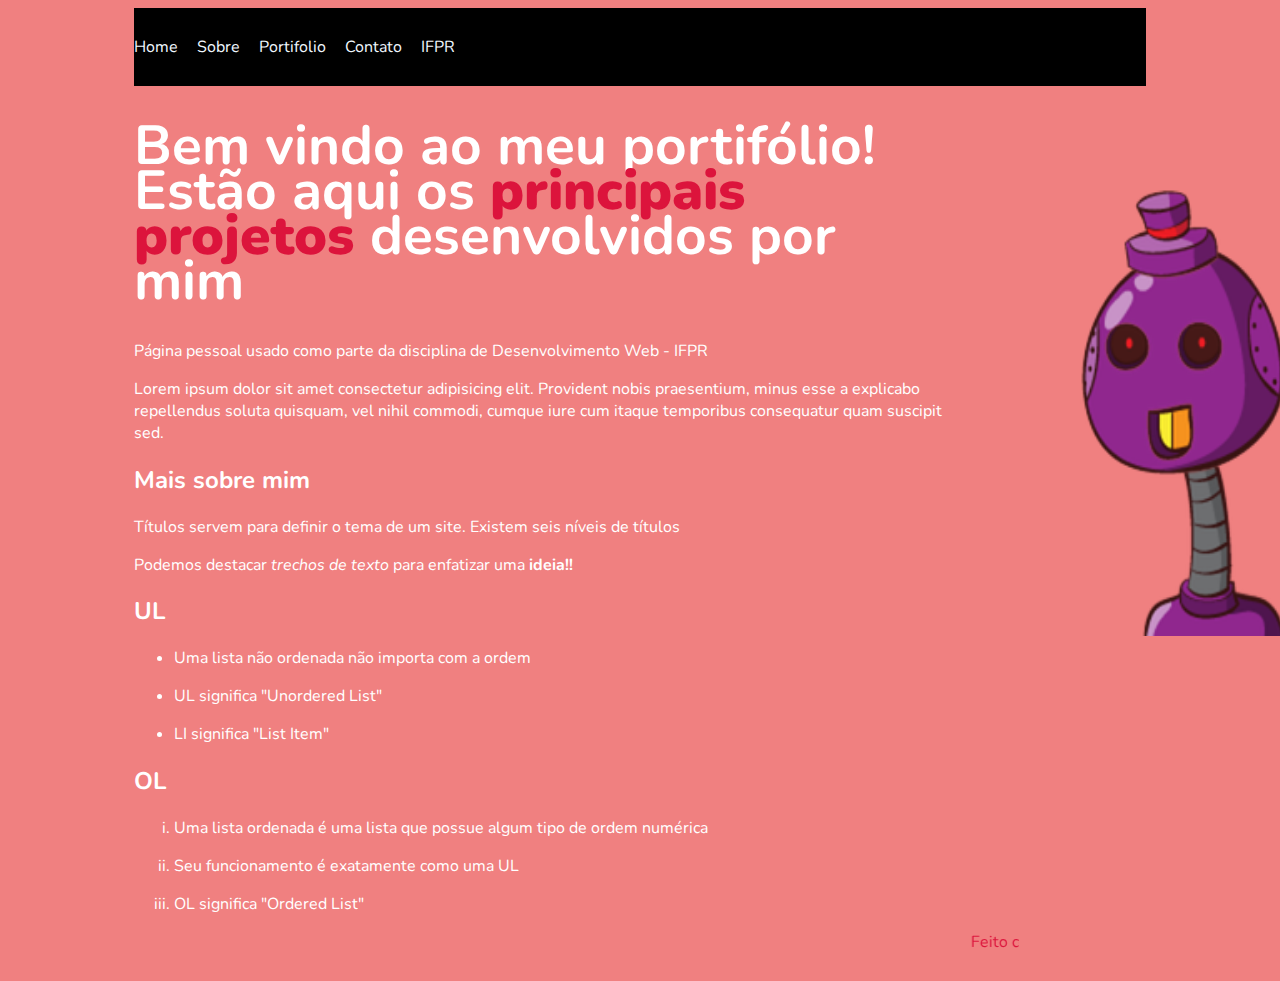
<file: index.html>
<html>

        <head>

            <!-- para html renderizar página -->

            <meta name="author" content="Naju Toledo">


            <title>Naju Toledo</title>

            <link rel="preconnect" href="https://fonts.googleapis.com">
<link rel="preconnect" href="https://fonts.gstatic.com" crossorigin>
<link href="https://fonts.googleapis.com/css2?family=Kode+Mono:wght@400..700&family=Montserrat:ital,wght@0,100..900;1,100..900&family=Nunito:ital,wght@0,200..1000;1,200..1000&display=swap" rel="stylesheet">

            <link rel="stylesheet" href="estilos/styles.css">

           
        </head>

        <body>


            <header>

                <ul>

                    <li> <a href="">Home</a> </li> 
    
                    <li> <a href="./sobre.html"> Sobre</a> </li> 
    
                    <li> <a href="./portifolio.html"> Portifolio</a> </li>
    
                    <li> <a href="./contato.html">Contato</a> </li>
    
                    <li> <a href="https://ifpr.edu.br/foz-do-iguacu/" target="_blank" >IFPR</a> </li>
    
                </ul>

            </header>


            <main>

                <section class="secao-conteudo">


                

            <h1 >Bem vindo ao meu portifólio! Estão aqui os <strong> principais   projetos </strong> desenvolvidos por mim</h1>


            <p>Página pessoal usado como parte da disciplina de Desenvolvimento Web - IFPR</p>

            <p>Lorem ipsum dolor sit amet consectetur adipisicing elit. Provident nobis praesentium, minus esse a explicabo repellendus soluta quisquam, vel nihil commodi, cumque iure cum itaque temporibus consequatur quam suscipit sed.</p>

            <h2 > Mais sobre mim</h2>

            <p>Títulos servem para definir o tema de um site. Existem seis níveis de títulos</p>

            <p>Podemos destacar <em>trechos de texto</em> para enfatizar uma <strong> ideia!!</strong></p>

           <h2>UL</h2>

            <ul>

                <li> <p> Uma lista não ordenada não importa com a ordem</p></li> 

                <li> <p>UL significa "Unordered List"</p></li>

                <li> <p> LI significa "List Item" </p> </li>

            </ul>

            <h2>OL</h2>

            <ol type="i">

                <li> <p> Uma lista ordenada é uma lista que possue algum tipo de ordem numérica</p> </li>

                <li> <p> Seu funcionamento é exatamente como uma UL</p> </li>

                <li> <p>OL significa "Ordered List"</p> </li>

            </ol>


        </section>


        <section class="secao-imagem">

            <img src="imagens/Naju.png" alt="Avatar pessoal representado por um robô." height="550" width="500">

        </section>



            </main>

            <!-- fim do conteúdo principal -->

            <footer>
                <marquee>Feito com todo ódio do mundo por Ana Júlia</marquee>

            </footer>


        </body>

</html>
</file>
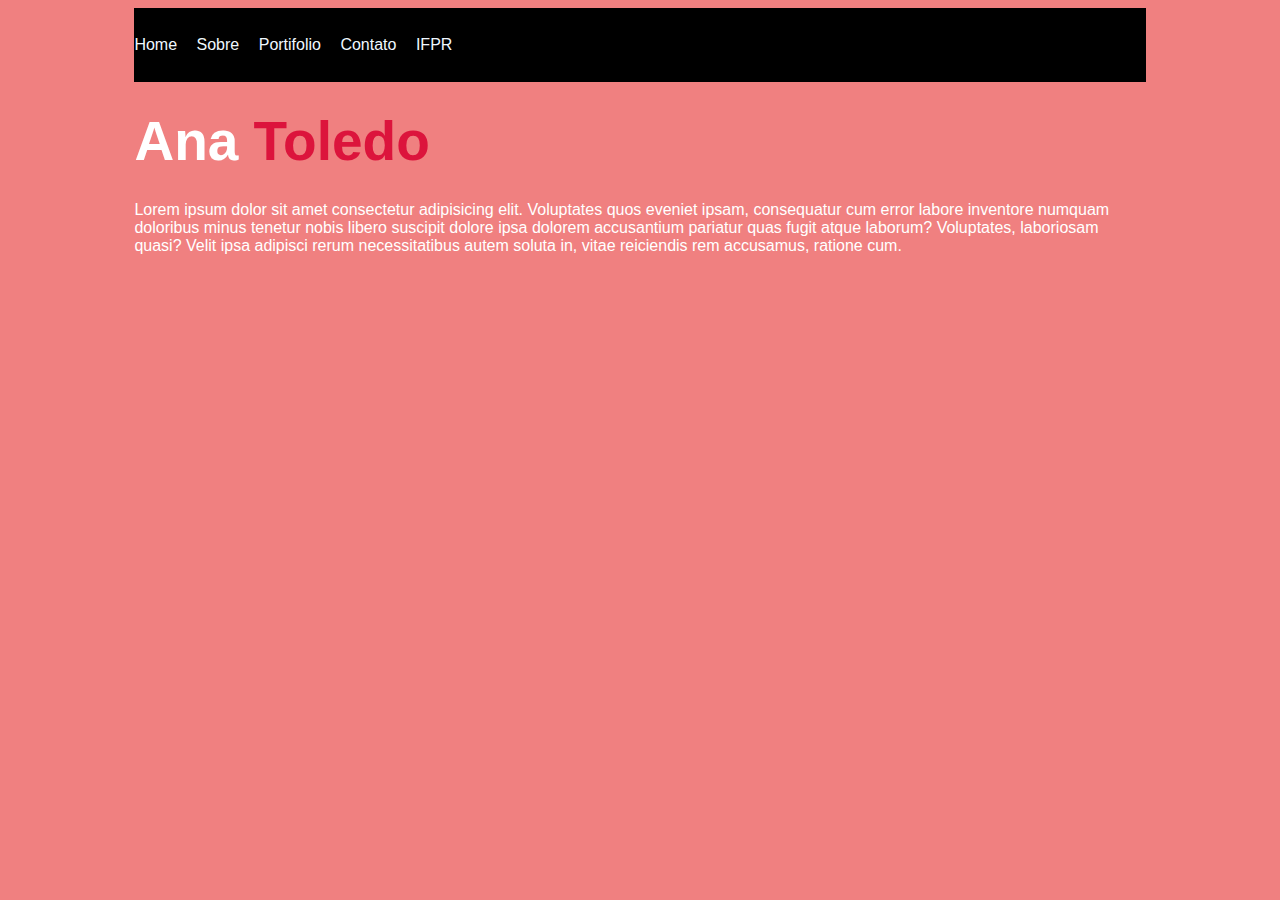
<file: contato.html>
<!DOCTYPE html>
<html lang="en">
<head>
    <meta charset="UTF-8">
    <meta http-equiv="X-UA-Compatible" content="IE=edge">
    <meta name="viewport" content="width=device-width, initial-scale=1.0">
    <title>Contato</title>

    <link rel="stylesheet" href="estilos/styles.css">

</head>
<body>

    <header>

        <ul>

            <li> <a href="index.html">Home</a> </li> 

            <li> <a href="sobre.html"> Sobre</a> </li> 

            <li> <a href="portifolio.html"> Portifolio</a> </li>

            <li> <a href="contato.html">Contato</a> </li>

            <li> <a href="https://ifpr.edu.br/foz-do-iguacu/" target="_blank" >IFPR</a> </li>

        </ul>

    </header>



    <main>

        <h1>Ana <strong> Toledo </strong></h1>

        <p>Lorem ipsum dolor sit amet consectetur adipisicing elit. Voluptates quos eveniet ipsam, consequatur cum error labore inventore numquam doloribus minus tenetur nobis libero suscipit dolore ipsa dolorem accusantium pariatur quas fugit atque laborum? Voluptates, laboriosam quasi? Velit ipsa adipisci rerum necessitatibus autem soluta in, vitae reiciendis rem accusamus, ratione cum.</p>



    </main>



    <footer>

    </footer>
    
</body>

</html>
</file>
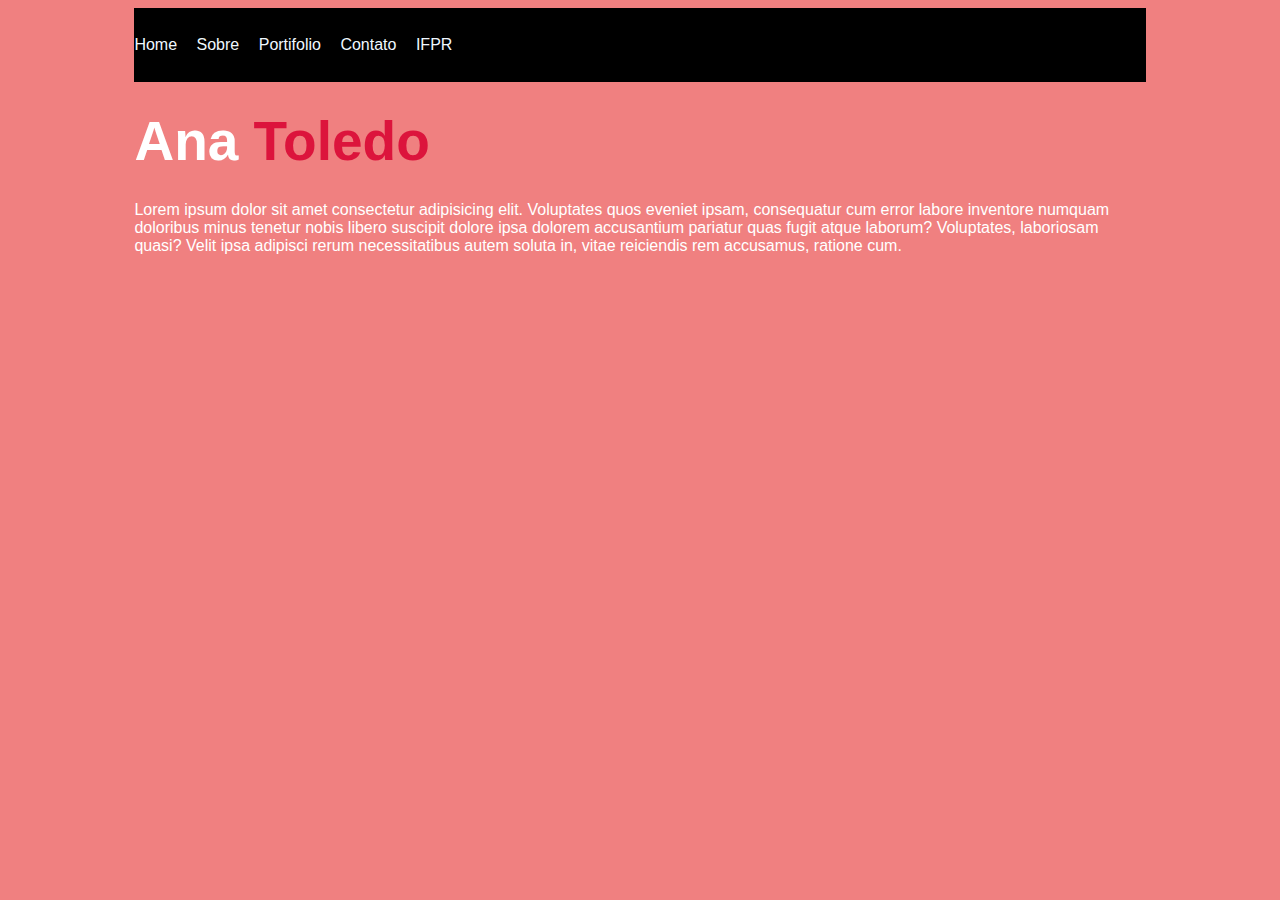
<file: portifolio.html>
<!DOCTYPE html>
<html lang="en">
<head>
    <meta charset="UTF-8">
    <meta http-equiv="X-UA-Compatible" content="IE=edge">
    <meta name="viewport" content="width=device-width, initial-scale=1.0">
    <title>Portifolio</title>

    <link rel="stylesheet" href="estilos/styles.css">

</head>
<body>

    <header>

        <ul>

            <li> <a href="index.html">Home</a> </li> 

            <li> <a href="sobre.html"> Sobre</a> </li> 

            <li> <a href="portifolio.html"> Portifolio</a> </li>

            <li> <a href="contato.html">Contato</a> </li>

            <li> <a href="https://ifpr.edu.br/foz-do-iguacu/" target="_blank" >IFPR</a> </li>

        </ul>

    </header>



    <main>

        <h1>Ana <strong> Toledo </strong></h1>

        <p>Lorem ipsum dolor sit amet consectetur adipisicing elit. Voluptates quos eveniet ipsam, consequatur cum error labore inventore numquam doloribus minus tenetur nobis libero suscipit dolore ipsa dolorem accusantium pariatur quas fugit atque laborum? Voluptates, laboriosam quasi? Velit ipsa adipisci rerum necessitatibus autem soluta in, vitae reiciendis rem accusamus, ratione cum.</p>



    </main>



    <footer>

    </footer>
    
</body>
</html>
</file>
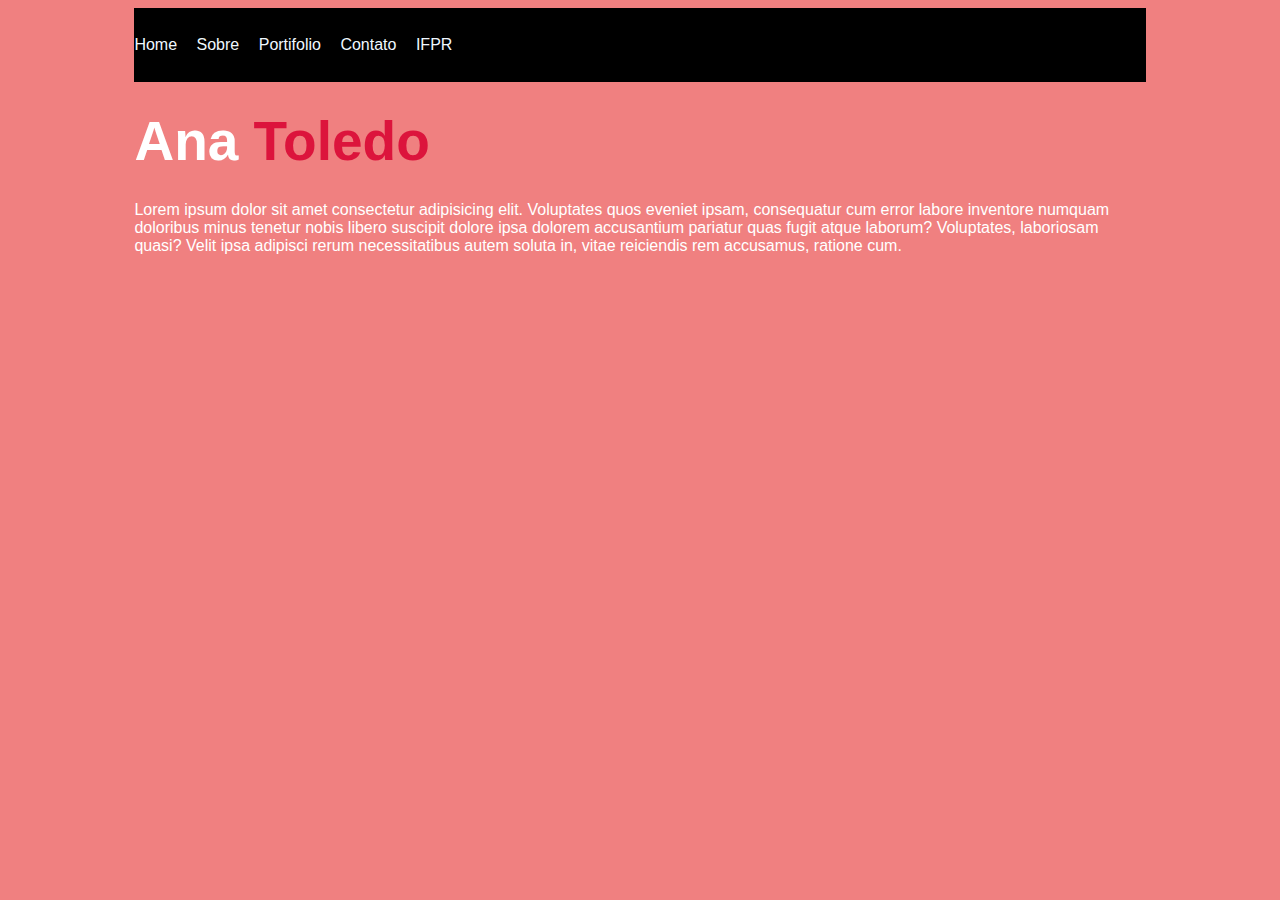
<file: sobre.html>
<!DOCTYPE html>
<html lang="en">
<head>
    <meta charset="UTF-8">
    <meta http-equiv="X-UA-Compatible" content="IE=edge">
    <meta name="viewport" content="width=device-width, initial-scale=1.0">
    <title>Sobre</title>

    <link rel="stylesheet" href="estilos/styles.css">

</head>
<body>

    <header>

        <ul>

            <li> <a href="index.html">Home</a> </li> 

            <li> <a href="sobre.html"> Sobre</a> </li> 

            <li> <a href="portifolio.html"> Portifolio</a> </li>

            <li> <a href="contato.html">Contato</a> </li>

            <li> <a href="https://ifpr.edu.br/foz-do-iguacu/" target="_blank" >IFPR</a> </li>

        </ul>

    </header>



    <main>

        <h1>Ana <strong> Toledo </strong></h1>

        <p>Lorem ipsum dolor sit amet consectetur adipisicing elit. Voluptates quos eveniet ipsam, consequatur cum error labore inventore numquam doloribus minus tenetur nobis libero suscipit dolore ipsa dolorem accusantium pariatur quas fugit atque laborum? Voluptates, laboriosam quasi? Velit ipsa adipisci rerum necessitatibus autem soluta in, vitae reiciendis rem accusamus, ratione cum.</p>



    </main>



    <footer>

    </footer>
    
</body>
</html>
</file>
<file: estilos/styles.css>
body {
    color: white; /*tbm poderia ser #ffffff*/
    background: #F08080;
    font-family: "Nunito", Arial, Helvetica, sans-serif;
}

h1 {
    font-size: 55px;
    line-height: 45px ;
}

h1 strong {
    color:#dc143c ;
}

header ul li a {
    color:aliceblue;
    text-decoration: dashed;
    margin-right: 15px;

}

header ul {
    list-style: none;
    padding-left: 0;
}

header ul li {
    display: inline;
}

header, main, footer {
    width: 80%;
    margin: 0 auto; /* centralizar caixas da página */
    /*border: dotted yellowgreen;*/
}

header{
    background: black;
    padding: 12px 0 12px 0;
}

footer {
    color:#dc143c ;
}

/* Estilização no layout*/

section {
    box-sizing: border-box;
    float: left;
}

.secao-conteudo {
    width: 80%;

}

.secao-imagem {
    width: 20%;
}

footer{
    float: left;
    height: 50px;

}
</file>
